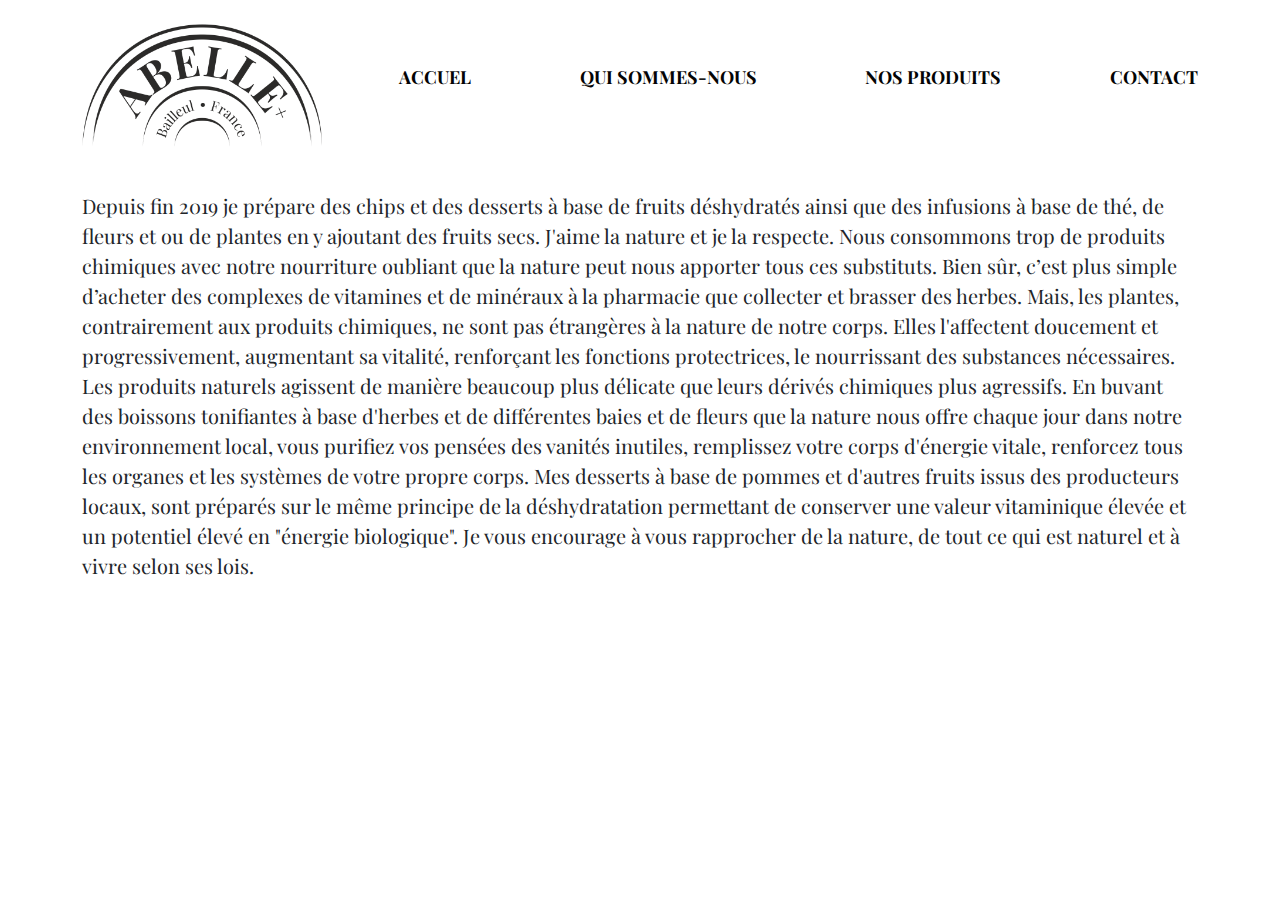
<file: about.html>
<!DOCTYPE html>
<html lang="fr">

<head>
    <meta charset="UTF-8">
    <meta http-equiv="X-UA-Compatible" content="IE=edge">
    <meta name="viewport" content="width=device-width, initial-scale=1.0">
    <link rel="stylesheet" href="./css/animate.css">
    <link rel="stylesheet" href="./css/bootstrap.min.css">
    <link rel="stylesheet" href="./less/style.css">
    <link rel="preconnect" href="https://fonts.googleapis.com">
    <link rel="preconnect" href="https://fonts.gstatic.com" crossorigin>
    <link
        href="https://fonts.googleapis.com/css2?family=Playfair+Display:wght@400;700&family=Sintony:wght@400;700&display=swap"
        rel="stylesheet">
    <title>Abelle</title>
</head>

<body>
    <header>
        <div class="main-header">
            <div class="container">
                <div class="row">
                    <div class="col-lg-3 offset-lg-0 col-md-12 offset-md-0 col-xs-6 offset-xs-3">
                        <div class="logo-wrapper">
                            <a href="#main">
                                <img class="logo" src="./img/header/logo png half.png" alt="Logo">
                            </a>
                        </div>
                    </div>
                    <div class="col-lg-9 col-md-12 col-xs-12">
                        <nav>
                            <ul class="menu d-flex justify-content-between">
                                <li class="menu-item"><a href="./index.html">accuel</a></li>
                                <li class="menu-item"><a href="./index.html#about">qui sommes-nous</a></li>
                                <li class="menu-item"><a href="./index.html#production">nos produits</a></li>
                                <li class="menu-item"><a href="./index.html#contacts">contact</a></li>
                            </ul>
                        </nav>
                    </div>
                </div>
            </div>
        </div>
    </header>
    <section class="about-page">
        <div class="container about-page-container">
            <p class="about-page-text">
                Depuis fin 2019 je prépare des chips et des desserts à base de fruits déshydratés ainsi que
                des infusions à base de thé, de fleurs et ou de plantes en y ajoutant des fruits secs.
                J'aime la nature et je la respecte. Nous consommons trop de produits chimiques avec notre nourriture
                oubliant que la nature peut nous apporter tous ces substituts.
                Bien sûr, c’est plus simple d’acheter des complexes de vitamines et de minéraux à la pharmacie que
                collecter et brasser des herbes.
                Mais, les plantes, contrairement aux produits chimiques, ne sont pas étrangères à la nature de notre
                corps. Elles l'affectent doucement et progressivement, augmentant sa vitalité, renforçant les fonctions
                protectrices, le nourrissant des substances nécessaires. Les produits naturels agissent de manière
                beaucoup plus délicate que leurs dérivés chimiques plus agressifs.
                En buvant des boissons tonifiantes à base d'herbes et de différentes baies et de fleurs que la nature
                nous offre chaque jour dans notre environnement local, vous purifiez vos pensées des vanités inutiles,
                remplissez votre corps d'énergie vitale, renforcez tous les organes et les systèmes de votre propre
                corps.
                Mes desserts à base de pommes et d'autres fruits issus des producteurs locaux, sont préparés sur le même
                principe de la déshydratation permettant de conserver une valeur vitaminique élevée et un potentiel
                élevé en "énergie biologique".
                Je vous encourage à vous rapprocher de la nature, de tout ce qui est naturel et à vivre selon ses lois.
            </p>
        </div>
    </section>
</body>

</html>

</html>
</file>
<file: less/style.css>
body {
  margin: 0;
  font-family: 'Sintony', sans-serif;
}
.logo {
  max-width: 240px;
}
.main-header {
  padding: 24px 0;
}
.menu-item {
  font-family: 'Playfair Display', Serif;
  font-size: 18px;
  font-weight: bold;
  list-style-type: none;
  margin-top: 40px;
}
.menu-item a {
  text-transform: uppercase;
  text-decoration: none;
  color: #040404;
}
.menu-item a:hover {
  color: #fbba17;
  transition: 0.3s;
}
.title {
  font-family: 'Playfair Display', Serif;
  background: url(../img/mainTitle/oranges_main-min.jpg) no-repeat center top;
  background-size: cover;
  min-height: 450px;
  color: #1633b8;
}
.title-main {
  font-weight: 700;
  margin-top: 150px;
  font-size: 50px;
}
.title-intro {
  margin-left: 60px;
  font-size: 50px;
  margin-top: -20px;
}
.stripe {
  background-color: #4169E1;
  padding: 40px 0px;
}
.call {
  background-color: #fbba17;
  font-family: 'Sintony', Serif;
  padding: 30px;
  box-shadow: 0 5px 10px rgba(0, 0, 0, 0.5);
}
.call-us {
  background: url(../img/mainTitle/Phone_icon.png) no-repeat left center;
  font-size: 25px;
  font-weight: 700;
  padding-left: 58px;
  text-transform: uppercase;
}
.call-us a {
  text-decoration: none;
  color: #040404;
}
.call-us a:hover {
  color: #1633b8;
  transition: 0.5s;
}
.about {
  font-family: 'Playfair Display', serif;
}
.about-us {
  margin: 30px 0;
  border: 1px solid #e1e1e1;
  padding: 40px;
  box-shadow: 0 5px 10px rgba(0, 0, 0, 0.5);
}
.about-us-text {
  overflow: hidden;
  margin-bottom: 30px;
  display: -webkit-box;
  -webkit-line-clamp: 9;
  -webkit-box-orient: vertical;
}
.about-us h2 {
  font-weight: 700;
  font-size: 35px;
  margin-bottom: 25px;
  text-align: center;
}
.about-us p {
  font-size: 20px;
}
.about-btn {
  text-align: center;
  background-color: #fbba17;
  border: none;
  width: 40%;
  text-transform: uppercase;
  box-shadow: 0 5px 10px rgba(0, 0, 0, 0.5);
  text-decoration: none;
  color: #fff;
}
.about-images {
  text-align: center;
  margin-top: 30px;
}
.about-images-fruit {
  margin: 15px;
  max-width: 220px;
}
.apple-img,
.hurma-img,
.pear-img,
.orange-img {
  border-radius: 50%;
  cursor: pointer;
  box-shadow: 0 5px 20px rgba(0, 0, 0, 0.5);
}
.apple-img:hover,
.hurma-img:hover,
.pear-img:hover,
.orange-img:hover {
  box-shadow: 0 5px 20px rgba(251, 186, 23, 0.5);
  transition: 0.5s;
}
.production {
  background: url(../img/production/orange_trees_1.jpg) no-repeat top center;
  font-family: 'Playfair Display', serif;
  padding-top: 50px;
  background-size: contain;
  margin-top: 40px;
  text-align: center;
}
.production-title {
  font-size: 35px;
  color: #FFF;
  text-align: center;
  font-weight: bold;
}
.production-food {
  text-align: center;
  box-shadow: 0 5px 20px rgba(0, 0, 0, 0.5);
  margin-bottom: 130px;
  max-width: 500px;
  margin: 40px 80px;
  min-height: 650px;
  background: white;
}
.production-food-image {
  margin-bottom: 30px;
  vertical-align: middle;
  border-style: none;
  max-width: 100%;
}
.production-food-title {
  border-top: 1px solid #e1e1e1;
  font-size: 26px;
}
.production-food-desk {
  font-size: 18px;
  border-bottom: 1px solid #e1e1e1;
  padding: 20px;
  margin-bottom: 30px;
}
.feedback {
  margin: 40px 0;
  font-family: 'Playfair Display', serif;
}
.feedback h4 {
  margin-bottom: 30px;
}
.feedback-img {
  margin: 0px 30px 30px 30px;
}
.feedback-img img {
  width: 100%;
  box-shadow: 0 5px 10px rgba(0, 0, 0, 0.5);
}
.feedback-form {
  border: 2px solid #e1e1e1;
  padding: 40px 50px;
  width: 100%;
  min-height: 432px;
  text-align: center;
  box-shadow: 0 5px 10px rgba(0, 0, 0, 0.5);
  background-color: #fff;
}
.feedback-input {
  display: block;
  width: 100%;
  border: 1px solid #e1e1e1;
  border-radius: 8px;
  padding: 17px;
  margin-bottom: 2rem;
  text-align: center;
  box-shadow: 0 5px 10px rgba(0, 0, 0, 0.5);
}
.feedback-input:focus {
  outline: none;
}
.feedback-label {
  position: absolute;
  display: inline-block;
  font-size: 15px;
  transform: translateX(-50%) translateY(-50%);
  padding: 0.5rem;
  background-color: #fff;
}
.form-btn {
  text-align: center;
  background-color: #fbba17;
  border: none;
  width: 100%;
  color: #fff;
  max-height: 60px;
  box-shadow: 0 5px 10px rgba(0, 0, 0, 0.5);
}
.footer {
  background: #fbba17;
  color: #93989e;
  font-size: 13px;
  text-transform: uppercase;
  padding: 40px 40px;
  font-family: 'Sintony', serif;
}
.footer-socials {
  padding: 0;
}
.footer-socials-item {
  display: block;
  padding: 0;
  margin: 0;
}
.footer-socials-item_fb {
  width: 52px;
  height: 52px;
  display: block;
  background: #3b5998 url(../img/footer/fb.png) no-repeat center center;
  margin: 0 4px;
  border-radius: 50%;
}
.footer-socials-item_inst {
  width: 52px;
  height: 52px;
  display: block;
  background: white url(../img/footer/insta_1.png) no-repeat center center;
  margin: 0 4px;
  border-radius: 30%;
}
.footer-line {
  background: #93989e;
  height: 1px;
  margin-top: 35px;
}
.footer-credits {
  text-align: center;
  margin-top: 27px;
}
.popup {
  display: none;
  position: fixed;
  left: 0;
  right: 0;
  top: 0;
  bottom: 0;
  width: 100%;
  height: 100%;
  z-index: 9;
  background-color: rgba(0, 0, 0, 0.5);
}
.popup-content {
  position: fixed;
  text-align: center;
  left: 50%;
  top: 10%;
  background-color: #fbba17;
  transform: translateX(-50%);
  padding: 0;
  max-height: 90%;
}
.popup-close {
  position: absolute;
  top: -1.5rem;
  right: -2rem;
  width: 2rem;
  border: none;
  text-align: center;
  background-color: transparent;
  font-size: 3rem;
  color: #fff;
}
.popup-food {
  text-align: center;
  box-shadow: 0 5px 20px rgba(0, 0, 0, 0.5);
  margin-bottom: 130px;
  max-width: 500px;
  margin: 40px 80px;
  max-height: 700px;
  background: white;
}
.popup-food-image {
  margin-bottom: 30px;
  vertical-align: middle;
  border-style: none;
  max-width: 100%;
}
.popup-food-title {
  border-top: 1px solid #e1e1e1;
  font-size: 26px;
}
.popup-food-desk {
  font-size: 18px;
  border-bottom: 1px solid #e1e1e1;
  padding: 20px;
  margin-bottom: 30px;
  max-height: 200px;
  overflow: auto;
}
.arrow {
  position: absolute;
  z-index: 99;
  width: 2rem;
  height: 2rem;
  top: 50%;
  border: none;
  transform: translateY(-50%);
}
.prev {
  left: 0;
  background: url(../img/arrow-left.svg) center no-repeat;
  background-size: 70%;
}
.next {
  right: 0;
  background: url(../img/arrow-right.svg) center no-repeat;
  background-size: 70%;
}
.about-page-text {
  font-family: 'Playfair Display', serif;
  font-size: 20px;
  margin: 20px 0;
}
@media (max-width: 992px) {
  .production-food {
    min-height: 570px;
  }
  .logo-wrapper {
    text-align: center;
  }
  .logo-wrapper .logo {
    min-width: 250px;
  }
  .stripe {
    background-color: #4169E1;
    padding: 30px 0px;
  }
}
@media (max-width: 768px) {
  .logo-wrapper {
    text-align: center;
  }
  .logo-wrapper .logo {
    min-width: 250px;
  }
  .menu-item {
    font-size: 14px;
  }
  .call-us {
    background: none;
    font-size: 25px;
  }
  .production-food {
    min-height: 550px;
  }
  .stripe {
    background-color: #4169E1;
    padding: 15px 0px;
  }
}
@media (max-width: 577px) {
  .call-us {
    padding-left: 30px;
    text-align: center;
  }
  .call-us span {
    display: block;
  }
  .production-food {
    min-height: 550px;
  }
}
</file>
